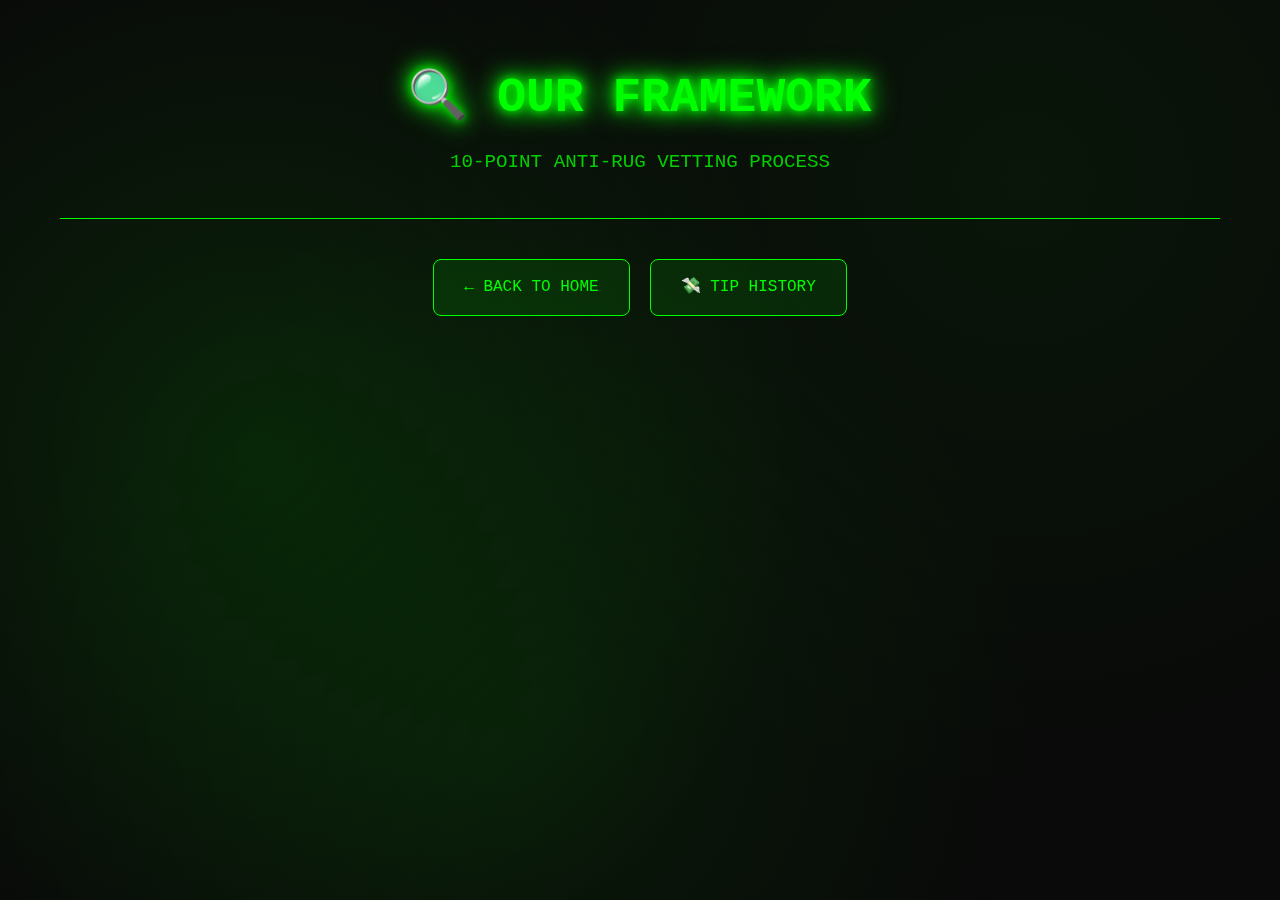
<file: framework.html>
<!DOCTYPE html>
<html lang="en">
<head>
    <meta charset="UTF-8">
    <meta name="viewport" content="width=device-width, initial-scale=1.0">
    <title>🔍 Our Framework - Green Checkmark Guy</title>
    <link rel="stylesheet" href="style.css">
</head>
<body>
    <div class="matrix-bg"></div>
    
    <div class="terminal">
        <header class="terminal-header">
            <div class="glowing-text">
                <h1>🔍 OUR FRAMEWORK</h1>
                <div class="subtitle">10-POINT ANTI-RUG VETTING PROCESS</div>
            </div>
        </header>

        <div class="framework-steps">
            <!-- Framework steps will be listed here -->
        </div>

        <div class="nav-buttons">
            <a href="index.html" class="nav-button">← BACK TO HOME</a>
            <a href="tips.html" class="nav-button">💸 TIP HISTORY</a>
        </div>
    </div>
</body>
</html>
</file>
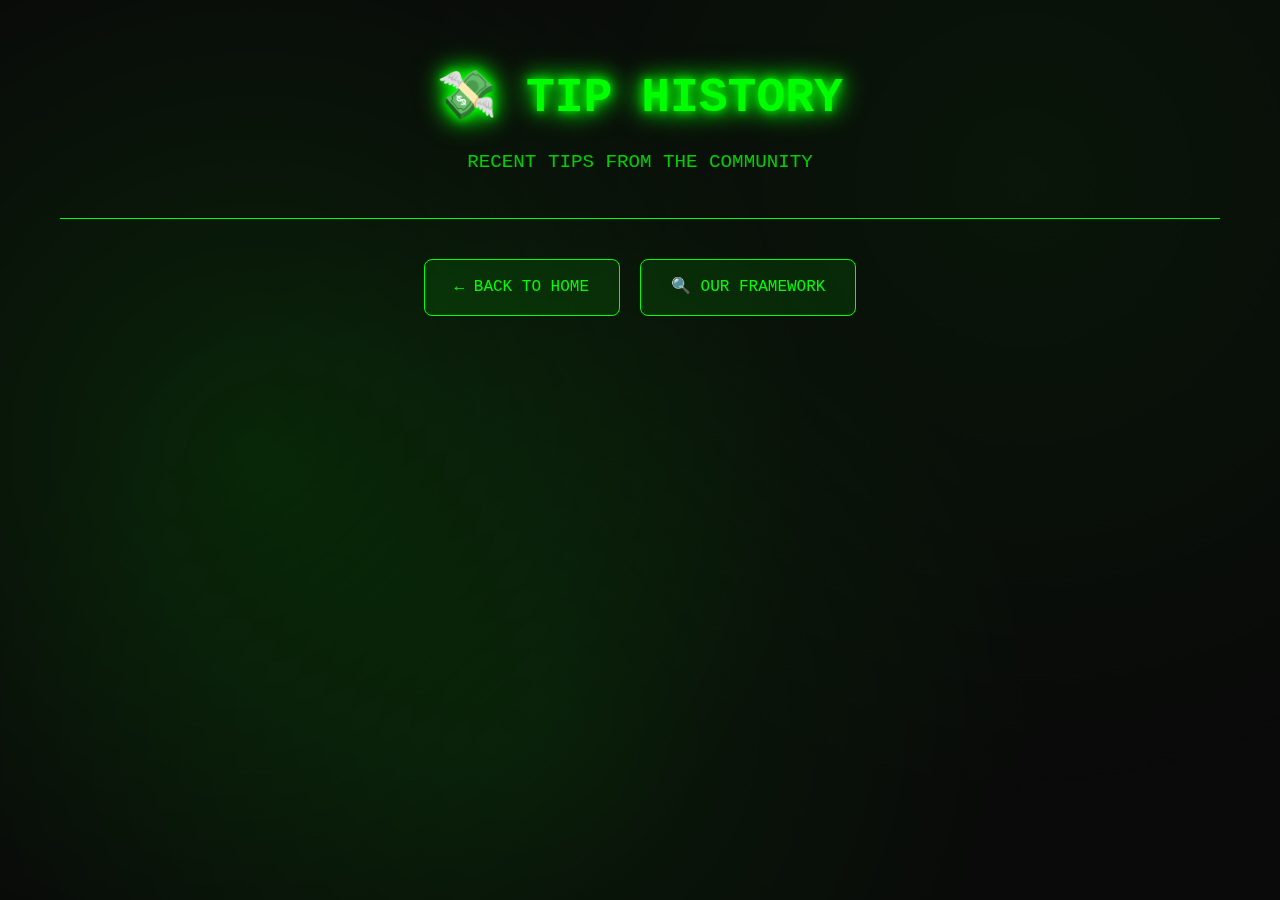
<file: tips.html>
<!DOCTYPE html>
<html lang="en">
<head>
    <meta charset="UTF-8">
    <meta name="viewport" content="width=device-width, initial-scale=1.0">
    <title>💸 Tip History - Green Checkmark Guy</title>
    <link rel="stylesheet" href="style.css">
</head>
<body>
    <div class="matrix-bg"></div>
    
    <div class="terminal">
        <header class="terminal-header">
            <div class="glowing-text">
                <h1>💸 TIP HISTORY</h1>
                <div class="subtitle">RECENT TIPS FROM THE COMMUNITY</div>
            </div>
        </header>

        <div class="tips-grid">
            <!-- Tips will be dynamically loaded -->
        </div>

        <div class="nav-buttons">
            <a href="index.html" class="nav-button">← BACK TO HOME</a>
            <a href="framework.html" class="nav-button">🔍 OUR FRAMEWORK</a>
        </div>
    </div>
</body>
</html>
</file>
<file: style.css>
/* Reset and Base Styles */
* {
    margin: 0;
    padding: 0;
    box-sizing: border-box;
}

body {
    font-family: 'Courier New', monospace;
    background: #0a0a0a;
    color: #00ff00;
    overflow-x: hidden;
    line-height: 1.6;
}

/* Matrix Background */
.matrix-bg {
    position: fixed;
    top: 0;
    left: 0;
    width: 100%;
    height: 100%;
    background: 
        radial-gradient(circle at 20% 50%, rgba(0, 255, 0, 0.1) 0%, transparent 50%),
        radial-gradient(circle at 80% 20%, rgba(0, 255, 0, 0.05) 0%, transparent 50%),
        radial-gradient(circle at 40% 80%, rgba(0, 255, 0, 0.07) 0%, transparent 50%);
    z-index: -1;
}

/* Terminal Container */
.terminal {
    max-width: 1200px;
    margin: 0 auto;
    padding: 20px;
    position: relative;
}

/* Glowing Header */
.terminal-header {
    text-align: center;
    padding: 40px 0;
    border-bottom: 1px solid #00ff00;
    margin-bottom: 30px;
}

.glowing-text h1 {
    font-size: 3rem;
    text-shadow: 0 0 10px #00ff00, 0 0 20px #00ff00, 0 0 30px #00ff00;
    margin-bottom: 10px;
}

.subtitle {
    color: #00ff00;
    font-size: 1.2rem;
    opacity: 0.8;
}

/* Stats Bar */
.stats-bar {
    display: grid;
    grid-template-columns: repeat(3, 1fr);
    gap: 20px;
    margin: 40px 0;
}

.stat {
    background: rgba(0, 255, 0, 0.1);
    padding: 20px;
    border-radius: 8px;
    text-align: center;
    border: 1px solid #00ff00;
    backdrop-filter: blur(10px);
}

.stat-value {
    font-size: 2.5rem;
    font-weight: bold;
    color: #00ff00;
    text-shadow: 0 0 10px #00ff00;
}

.stat-label {
    font-size: 0.9rem;
    opacity: 0.7;
    margin-top: 5px;
}

/* Main CTA */
.main-cta {
    text-align: center;
    padding: 50px 0;
}

.typewriter h2 {
    font-size: 1.5rem;
    margin: 10px 0;
    overflow: hidden;
    border-right: 2px solid #00ff00;
    white-space: nowrap;
    animation: typing 3.5s steps(40, end), blink-caret 0.75s step-end infinite;
}

.glow-button {
    display: inline-block;
    background: linear-gradient(45deg, #00ff00, #00cc00);
    color: #000;
    padding: 20px 40px;
    font-size: 1.3rem;
    font-weight: bold;
    text-decoration: none;
    border-radius: 8px;
    margin: 30px 0;
    transition: all 0.3s ease;
    box-shadow: 0 0 20px rgba(0, 255, 0, 0.5);
    animation: pulse 2s infinite;
}

.glow-button:hover {
    transform: scale(1.05);
    box-shadow: 0 0 30px rgba(0, 255, 0, 0.8);
}

.network-indicator {
    display: flex;
    align-items: center;
    justify-content: center;
    gap: 10px;
    margin-top: 20px;
    font-size: 0.9rem;
    opacity: 0.8;
}

.pulse {
    width: 10px;
    height: 10px;
    background: #00ff00;
    border-radius: 50%;
    animation: pulse 1s infinite;
}

/* Wallet Grid */
.wallets-section {
    margin: 50px 0;
}

.wallets-section h3 {
    text-align: center;
    margin-bottom: 30px;
    font-size: 1.5rem;
}

.wallet-grid {
    display: grid;
    grid-template-columns: repeat(auto-fit, minmax(250px, 1fr));
    gap: 15px;
}

.wallet-card {
    background: rgba(0, 255, 0, 0.05);
    border: 1px solid #00ff00;
    border-radius: 8px;
    padding: 20px;
    display: flex;
    align-items: center;
    gap: 15px;
    cursor: pointer;
    transition: all 0.3s ease;
    backdrop-filter: blur(10px);
}

.wallet-card:hover {
    background: rgba(0, 255, 0, 0.1);
    transform: translateY(-2px);
    box-shadow: 0 5px 15px rgba(0, 255, 0, 0.2);
}

.coin-icon {
    font-size: 2rem;
}

.wallet-info {
    flex: 1;
}

.coin-name {
    font-weight: bold;
    margin-bottom: 5px;
}

.address {
    font-size: 0.8rem;
    opacity: 0.8;
    word-break: break-all;
}

.copy-indicator {
    opacity: 0.7;
    transition: opacity 0.3s ease;
}

.wallet-card:hover .copy-indicator {
    opacity: 1;
}

/* Live Feed */
.live-feed {
    background: rgba(0, 0, 0, 0.8);
    border: 1px solid #00ff00;
    border-radius: 8px;
    margin: 40px 0;
    overflow: hidden;
}

.feed-header {
    background: rgba(0, 255, 0, 0.1);
    padding: 15px;
    font-weight: bold;
    display: flex;
    align-items: center;
    gap: 10px;
}

.blink {
    animation: blink 1s infinite;
}

.feed-content {
    padding: 20px;
    max-height: 200px;
    overflow-y: auto;
}

.feed-item {
    padding: 10px 0;
    border-bottom: 1px solid rgba(0, 255, 0, 0.2);
    animation: slideIn 0.5s ease;
}

/* Navigation */
.nav-buttons {
    display: flex;
    gap: 20px;
    justify-content: center;
    margin: 40px 0;
}

.nav-button {
    background: rgba(0, 255, 0, 0.1);
    color: #00ff00;
    padding: 15px 30px;
    text-decoration: none;
    border-radius: 8px;
    border: 1px solid #00ff00;
    transition: all 0.3s ease;
}

.nav-button:hover {
    background: rgba(0, 255, 0, 0.2);
    transform: translateY(-2px);
}

/* Animations */
@keyframes typing {
    from { width: 0 }
    to { width: 100% }
}

@keyframes blink-caret {
    from, to { border-color: transparent }
    50% { border-color: #00ff00 }
}

@keyframes pulse {
    0%, 100% { opacity: 1; }
    50% { opacity: 0.5; }
}

@keyframes blink {
    0%, 100% { opacity: 1; }
    50% { opacity: 0; }
}

@keyframes slideIn {
    from { transform: translateX(-100%); opacity: 0; }
    to { transform: translateX(0); opacity: 1; }
}

/* Responsive */
@media (max-width: 768px) {
    .terminal {
        padding: 10px;
    }
    
    .glowing-text h1 {
        font-size: 2rem;
    }
    
    .stats-bar {
        grid-template-columns: 1fr;
    }
    
    .wallet-grid {
        grid-template-columns: 1fr;
    }
    
    .nav-buttons {
        flex-direction: column;
    }
}
</file>
